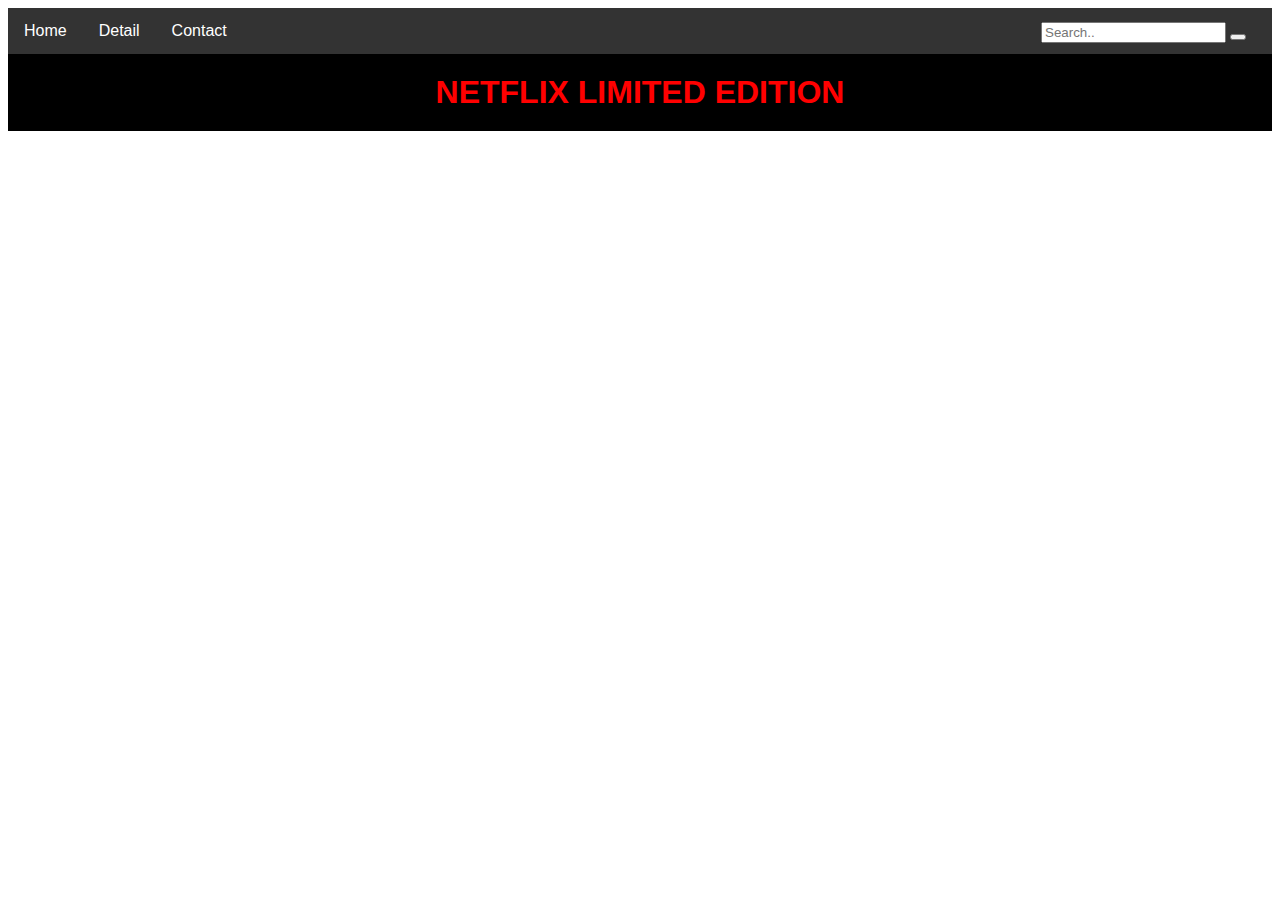
<file: max-hack/max-hack/index.html>
<!DOCTYPE html>
<html lang="en">

<head>
  <meta charset="UTF-8">
  <meta name="viewport" content="width=device-width, initial-scale=1.0">
  <meta http-equiv="X-UA-Compatible" content="ie=edge">
  <title>Max Netflix</title>
  <link rel="stylesheet" href="./max.css">
</head>

<body>
  <ul>
    <li><a class="" href="#home">Home</a></li>
    <li><a class="" href="#detail">Detail</a></li>
    <li><a class="" href="#contact">Contact</a></li>
    <div class="search-container">
      <form action="">
        <input type="text" placeholder="Search.." name="search">
        <button type="submit"><i class="fa fa-search"></i></button></form>
    </div>
  </ul>
  <div class="banner">
    <h1>NETFLIX LIMITED EDITION</h1>
  </div>
  <section class="card-holder">
    </div>
  </section>
  <script src="./script.js"></script>
</body>


</html>
</file>
<file: max-hack/max-hack/max.css>
.banner {
  background-color: black;
}

.search-container {
  float: right;
  padding: 6px 10px;
  margin-top: 8px;
  margin-right: 16px;
  border: none;
  cursor: pointer;

}

.card-holder {
  display: flex;
  flex-wrap: wrap;
}

h1 {
  font-family: Arial, Helvetica, sans-serif;
  text-align: center;
  color: red;
  padding: 20px 0px;
  margin: 0px;
}

ul {
  list-style-type: none;
  margin: 0;
  padding: 0;
  overflow: hidden;
  background-color: #333;
}

li {
  float: left;
  font-family: Arial, Helvetica, sans-serif;
}

li a {
  display: block;
  color: white;
  text-align: center;
  padding: 14px 16px;
  text-decoration: none;
}

li a:hover:not(.active) {
  background-color: #111;
}


img {
  max-width: 300px;
}

.hidden {
  display: none;
}
</file>
